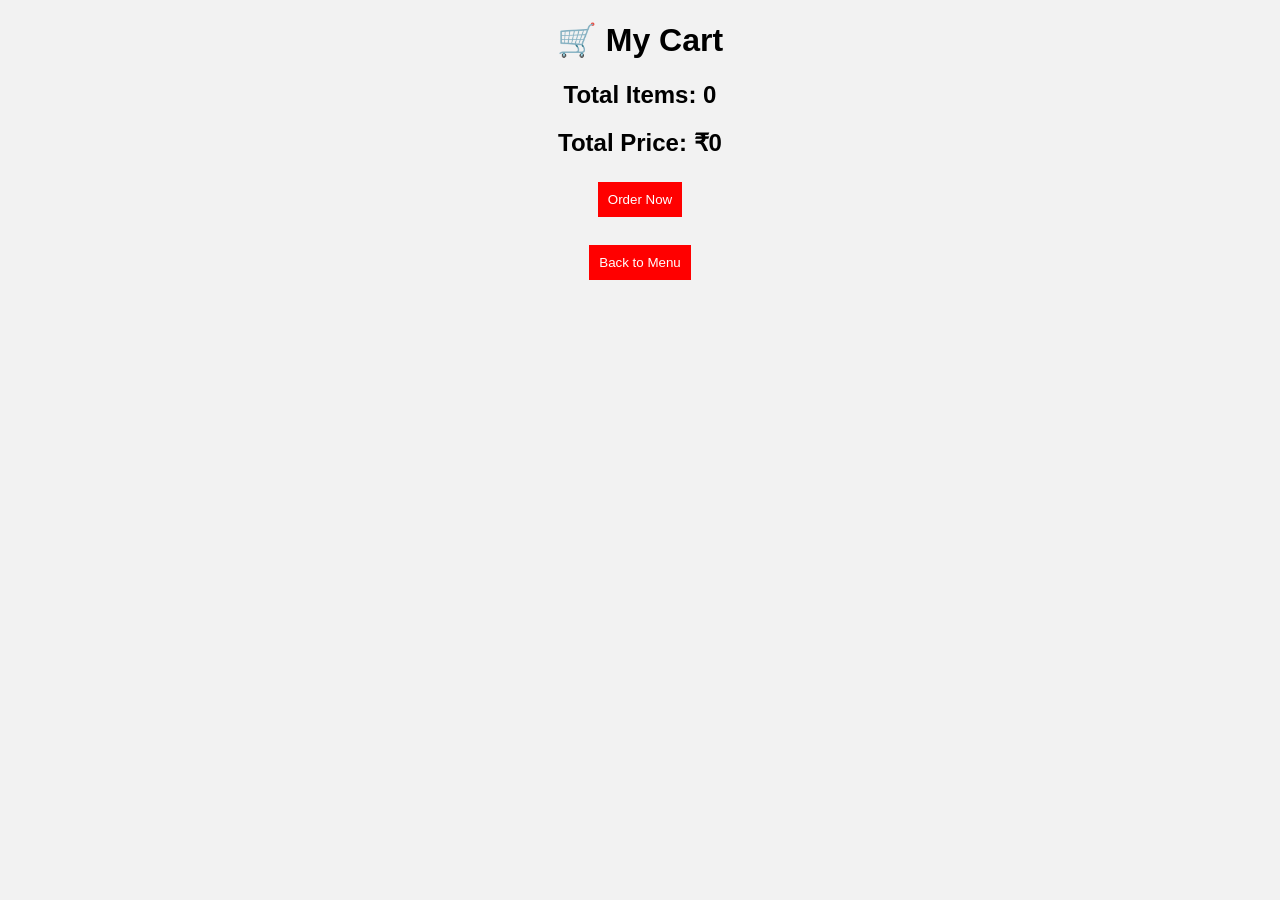
<file: cart.html>
<!DOCTYPE html>
<html>

<head>

<title>Cart</title>
<link rel="stylesheet" href="style.css">

</head>

<body>

<h1>🛒 My Cart</h1>

<h2>Total Items: <span id="items">0</span></h2>

<h2>Total Price: ₹<span id="price">0</span></h2>

<button onclick="order()">Order Now</button>

<br><br>

<a href="index.html">
<button>Back to Menu</button>
</a>

<script src="cart.js"></script>

</body>

</html>
</file>
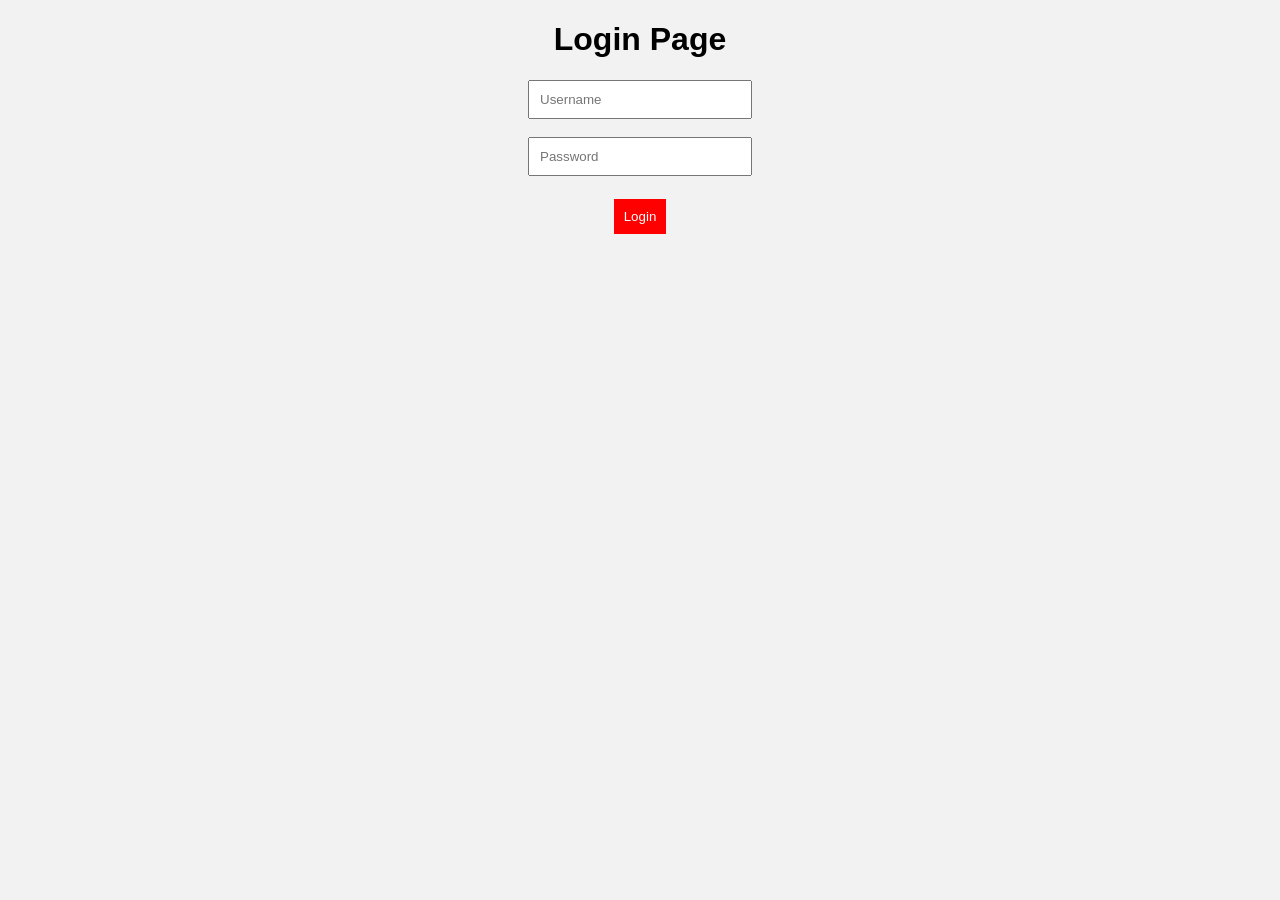
<file: login.html>
<!DOCTYPE html>
<html>

<head>

<title>Login</title>
<link rel="stylesheet" href="style.css">

</head>

<body>

<h1>Login Page</h1>

<input type="text" placeholder="Username">

<br><br>

<input type="password" placeholder="Password">

<br><br>

<button onclick="login()">Login</button>

<script>

function login(){

alert("Login Successful")

window.location.href="index.html"

}

</script>

</body>

</html>
</file>
<file: style.css>
body{

font-family:Arial;
text-align:center;
background:#f2f2f2;

}

.foods{

display:flex;
gap:30px;
justify-content:center;
flex-wrap:wrap;

}

.card{

background:white;
padding:20px;
width:200px;
border-radius:10px;
box-shadow:0 0 10px rgba(0,0,0,0.2);

}

button{

background:red;
color:white;
border:none;
padding:10px;
margin:5px;
cursor:pointer;

}

button:hover{

background:darkred;

}

input{

padding:10px;
width:200px;

}
</file>
